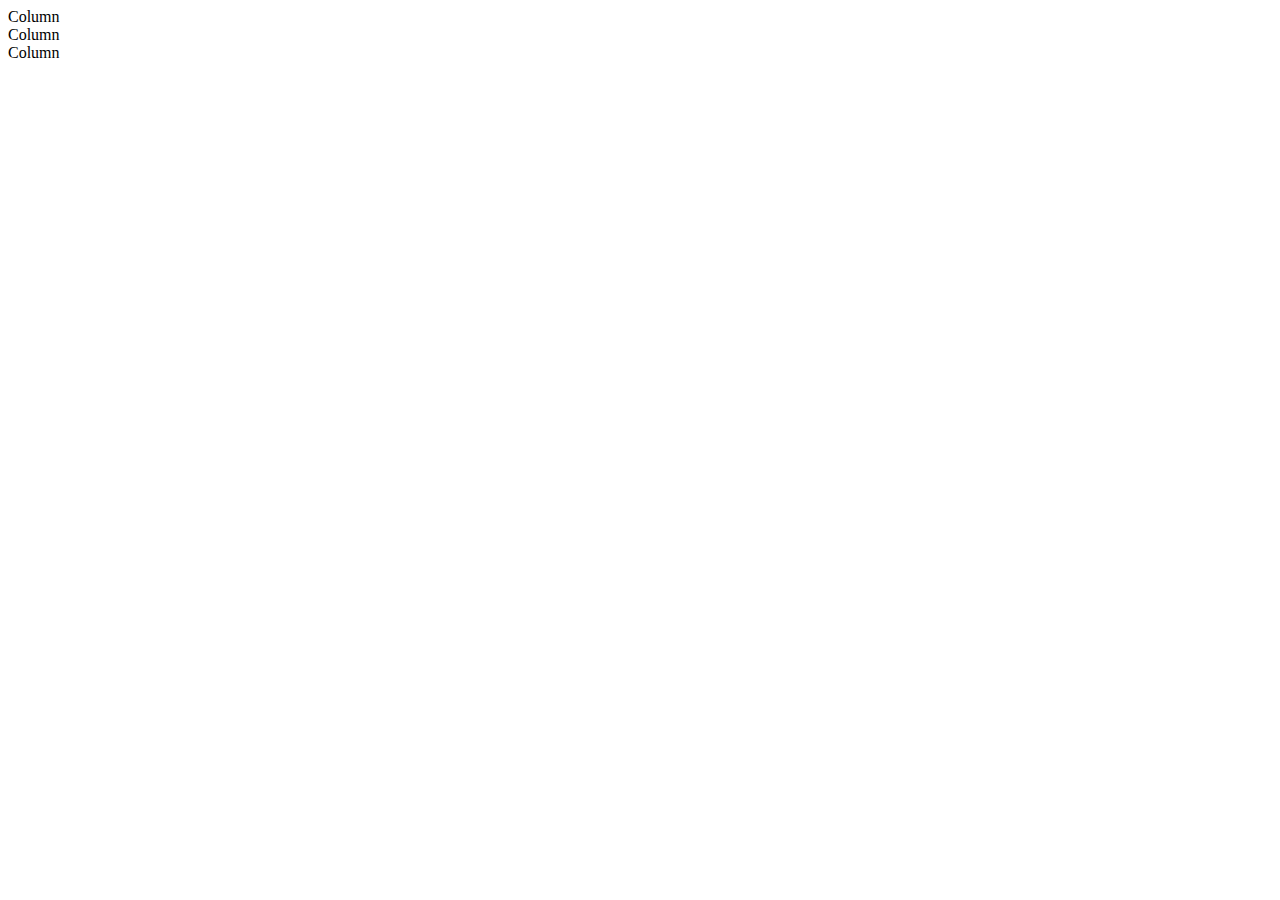
<file: bootstrap/index.html>
<!DOCTYPE html>
<html lang="en">
<head>
    <meta charset="UTF-8">
    <meta http-equiv="X-UA-Compatible" content="IE=edge">
    <meta name="viewport" content="width=device-width, initial-scale=1.0">
    <title>Grid</title>
</head>
<body>
    <div class="container">
        <div class="row">
          <div class="col">
            Column
          </div>
          <div class="col">
            Column
          </div>
          <div class="col">
            Column
          </div>
        </div>
      </div>
</body>
</html>
</file>
